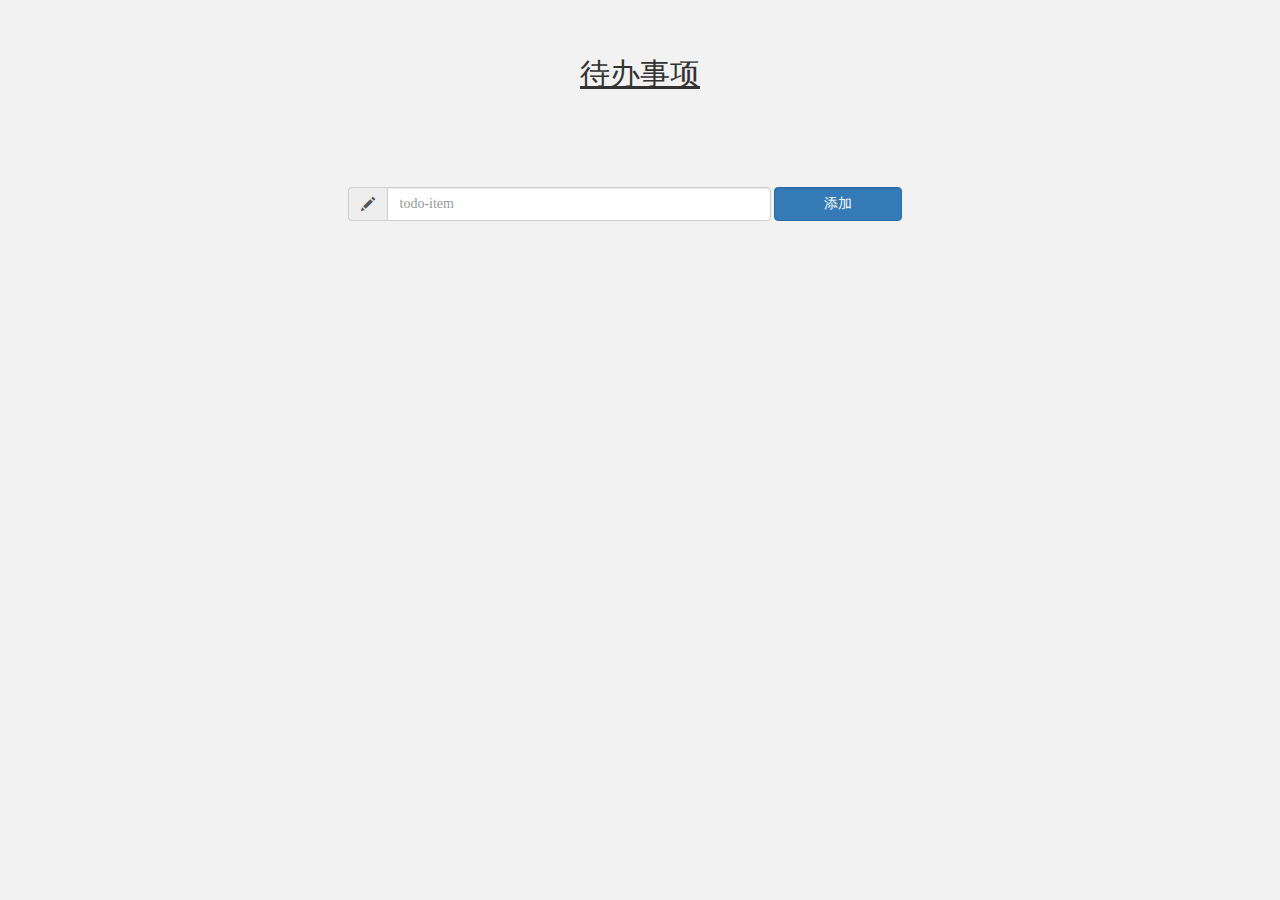
<file: leancloud_demo/todo.html>
<!DOCTYPE html>
<html>
<head>
	<meta charset="utf-8">
    <link rel="stylesheet" href="https://stackpath.bootstrapcdn.com/bootstrap/3.4.1/css/bootstrap.min.css">
    <title>待办事项(Todo)</title>
    <style>
        * {
            padding: 0;
            margin: 0;
            box-sizing: border-box;
            font-family: cursive;
        }
            
        body {
            background: #f2f2f2;
            overflow: auto;
        }
            
        h1{
            text-align: center;
            margin: 5%;
            font-size: 3rem;
            text-decoration: underline;
        }
            
        ul {
            text-align: lleft;
            padding-left: 10%;
            padding: 7%;
            font-size: 2rem;
            list-style: circle;
        }
            
        li:hover{
            color:red;
        }
    </style>
<body>
	<div class="container">
		<h1 class="row">	 
        待办事项
		</h1>
		<br/><br/>
		<div class="row">
			<form class="form-inline col-sm-offset-3">
				<div class="input-group">
					<span class="input-group-addon">
					<i class="glyphicon glyphicon-pencil"></i>
					</span>
					<input type="text" class="form-control"
						placeholder="todo-item"
						id="box" style="width: 30vw" />
				</div>
				<div class="form-group">
					<input type="button"
						class="btn btn-primary form-control"
						value="添加" style="width: 10vw"
						onclick="add_item()" />
				</div>
			</form>
		</div>
		<div class="row">
			<ul id="list_item">
			</ul>
		</div>
	</div>
<script>
function add_item() {
  let item = document.getElementById("box");
  let list_item = document.getElementById("list_item");
  if(item.value != ""){
      let make_li = document.createElement("LI");
      make_li.appendChild(document.createTextNode(item.value));
  
      // 将li加到ul里
      list_item.appendChild(make_li);
  
      // 重置输入框
      item.value=""
      // 点击删除 
      make_li.onclick = function(){
        this.parentNode.removeChild(this);
      }
  
  }
  else{
      alert("请输入内容");
  }
  
}
</script>
</body>
</html>
</file>
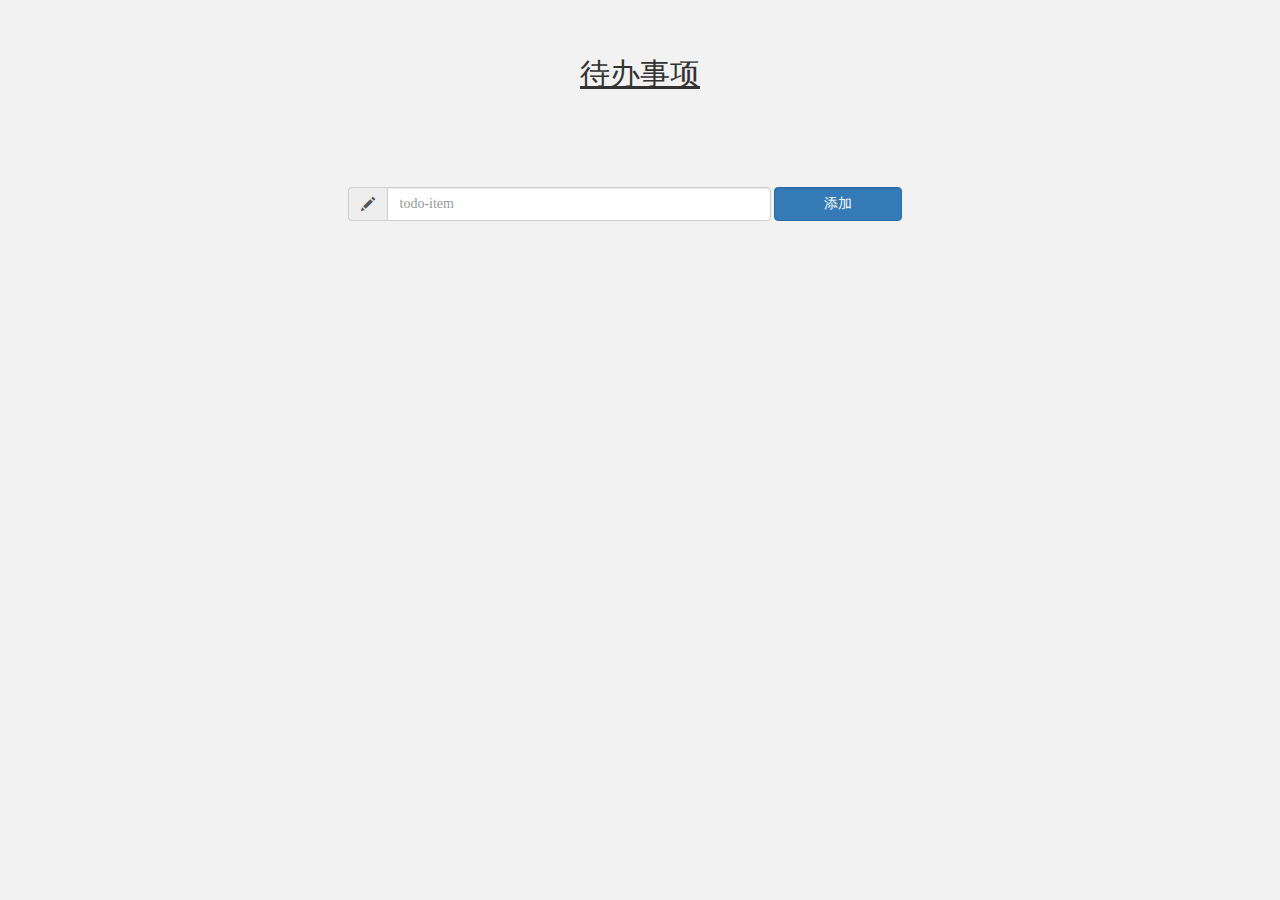
<file: leancloud_demo/todo_leancloud.html>
<!DOCTYPE html>
<html>

<head>
    <meta charset="utf-8">
    <link rel="stylesheet" href="https://stackpath.bootstrapcdn.com/bootstrap/3.4.1/css/bootstrap.min.css">
    <script src="https://code.bdstatic.com/npm/leancloud-storage@4.12.0/dist/av-min.js"></script>
    <title>待办事项(Todo)</title>
    <style>
        * {
            padding: 0;
            margin: 0;
            box-sizing: border-box;
            font-family: cursive;
        }

        body {
            background: #f2f2f2;
            overflow: auto;
        }

        h1 {
            text-align: center;
            margin: 5%;
            font-size: 3rem;
            text-decoration: underline;
        }

        ul {
            text-align: lleft;
            padding-left: 10%;
            padding: 7%;
            font-size: 2rem;
            list-style: circle;
        }

        li:hover {
            color: red;
        }
    </style>

<body>
    <div class="container">
        <h1 class="row">
            待办事项
        </h1>
        <br /><br />
        <div class="row">
            <form class="form-inline col-sm-offset-3">
                <div class="input-group">
                    <span class="input-group-addon">
                        <i class="glyphicon glyphicon-pencil"></i>
                    </span>
                    <input type="text" class="form-control" placeholder="todo-item" id="box" style="width: 30vw" />
                </div>
                <div class="form-group">
                    <input type="button" class="btn btn-primary form-control" value="添加" style="width: 10vw"
                        onclick="add_item()" />
                </div>
            </form>
        </div>
        <div class="row">
            <ul id="list_item">
            </ul>
        </div>
    </div>
    <script>
        const { Query, User } = AV;
        AV.init({
            appId: "yyEMCgxCperKRRroUJnYMA5C-gzGzoHsz",
            appKey: "ivkxDps9A2Q84ihAxxjKT1Lt",
            serverURL: "https://yyemcgxc.lc-cn-n1-shared.com"
        });
        // 声明 class
        const Todo = AV.Object.extend('Todo');
        get_from_cloud_and_update();

        function list_all(items) {
            let list_item = document.getElementById("list_item");
            list_item.innerHTML = ''; // 移除所有子元素

            items.forEach((item) => {
                    // 该操作无需网络连接
                    const content = item.get('content');
                    // console.log('item:', content)
                    let make_li = document.createElement("LI");
                    make_li.appendChild(document.createTextNode(content));
                    list_item.appendChild(make_li);
                });
            
            /* 点击删除 
            make_li.onclick = function () {
                this.parentNode.removeChild(this);
            }*/
        }

        function get_from_cloud_and_update() {
            const query = new AV.Query('Todo');
            // query.equalTo('lastName', 'Smith');
            query.find().then((items) => {
                list_all(items)
            });
        }

        function add_to_cloud(content) {
            // 构建对象
            const todo = new Todo();
            todo.set('content', content);
            // 将对象保存到云端
            todo.save().then((todo) => {
                // 成功保存之后，执行其他逻辑
                console.log(`保存成功。objectId：${todo.id}`);
                get_from_cloud_and_update()
            }, (error) => {
                // 异常处理
            });
        }

        function add_item() {
            let item = document.getElementById("box");
            if (item.value != "") {
                // 同步到云端仓库
                add_to_cloud(item.value)
                // 重置输入框
                item.value = ""
            }
            else {
                alert("请输入内容");
            }

        }
    </script>
</body>

</html>
</file>
